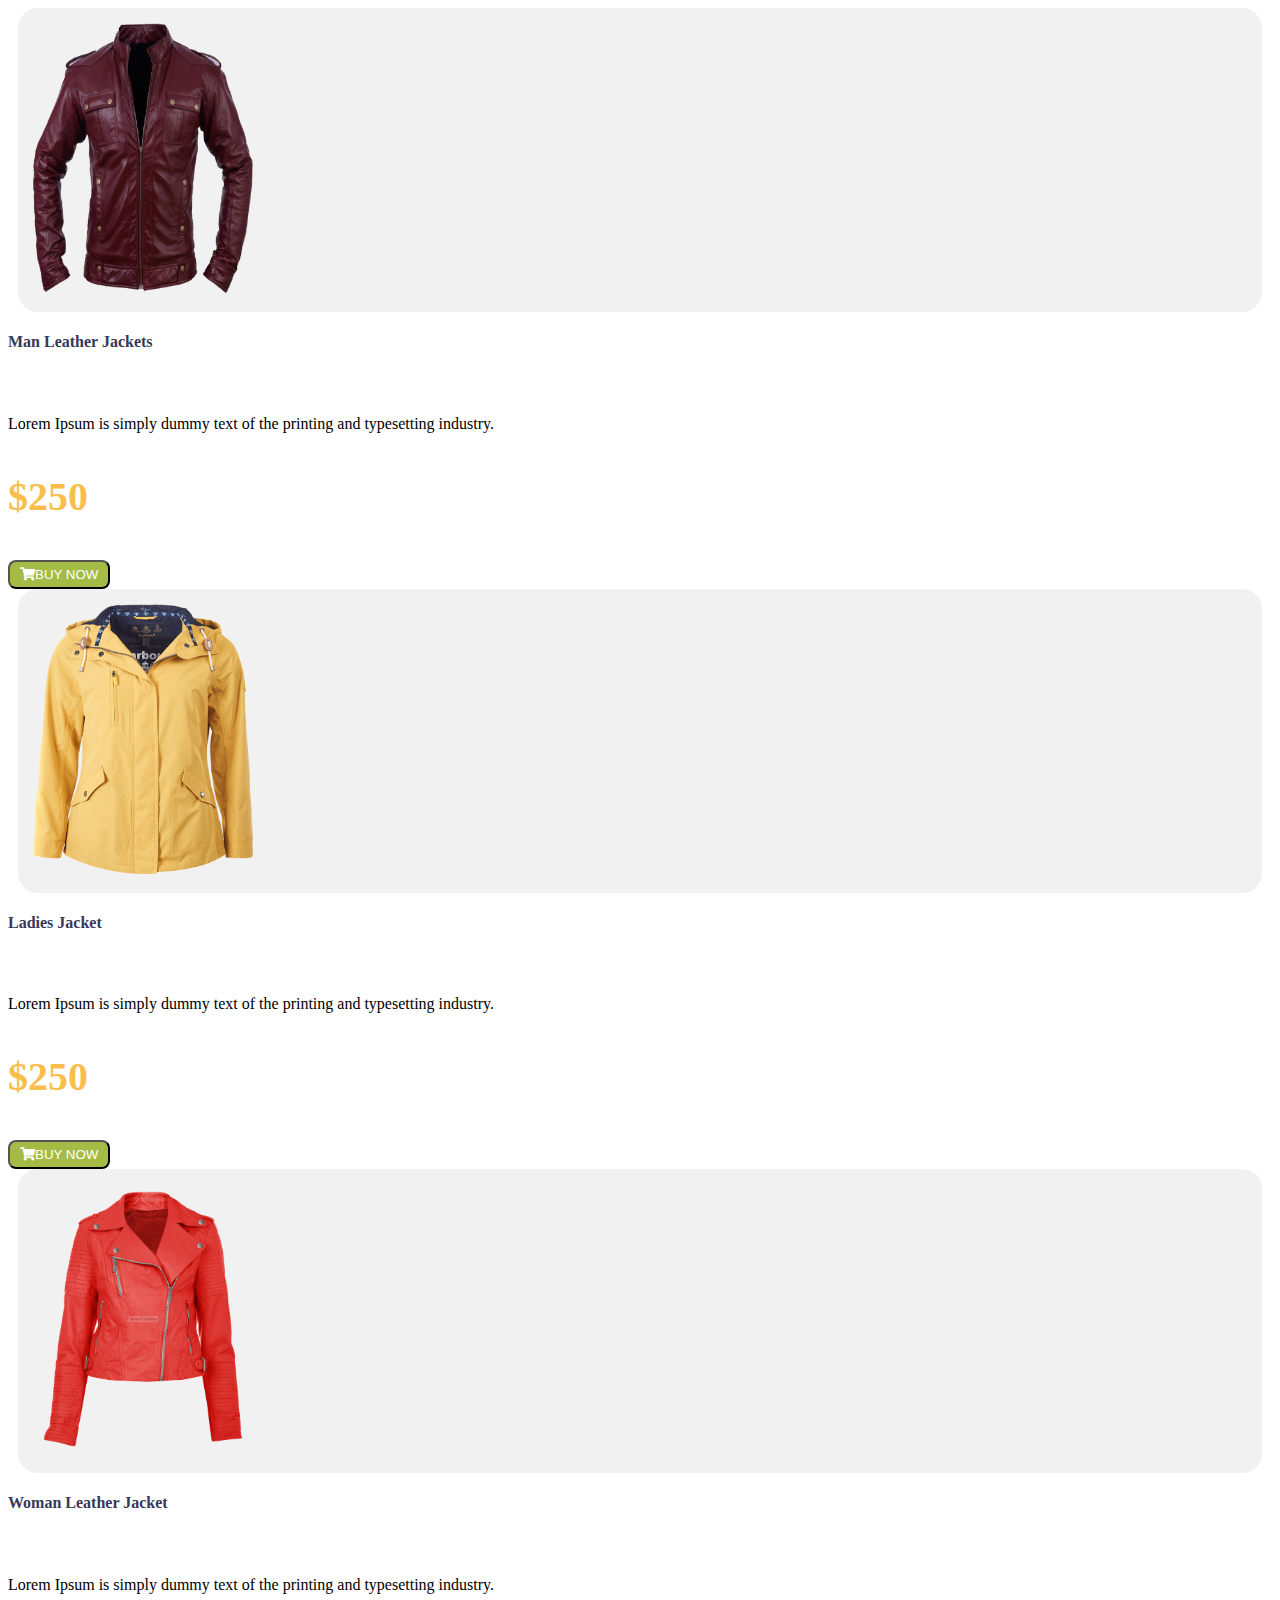
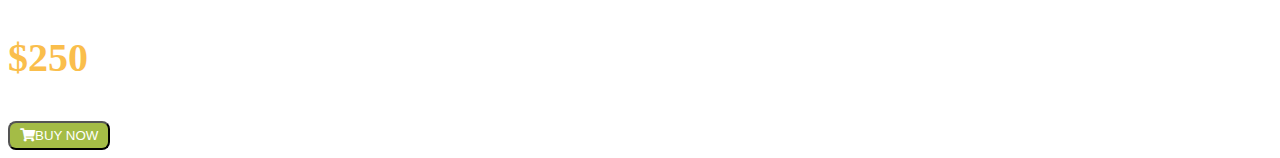
<file: responsive.html>
<!DOCTYPE html>
<html lang="en">

<head>
    <meta charset="UTF-8">
    <meta http-equiv="X-UA-Compatible" content="IE=edge">
    <meta name="viewport" content="width=device-width, initial-scale=1.0">
    <title>Responsive site</title>
    <!-- fonts -->
    <link rel="stylesheet" href="css/all.min.css">

    <!-- bootstrap file -->
    <link href="https://cdn.jsdelivr.net/npm/bootstrap@5.0.0-beta1/dist/css/bootstrap.min.css" rel="stylesheet"
        integrity="sha384-giJF6kkoqNQ00vy+HMDP7azOuL0xtbfIcaT9wjKHr8RbDVddVHyTfAAsrekwKmP1" crossorigin="anonymous">
    <!-- google fonts -->
    <link rel="preconnect" href="https://fonts.gstatic.com">
    <link href="https://fonts.googleapis.com/css2?family=Roboto&display=swap" rel="stylesheet">
    <!-- css file -->
    <link rel="stylesheet" href="responsive.css">
</head>

<body>
    <section class="container mt-5">
        <div class="row row-cols-1 row-cols-md-3 g-4">
            <div class="col">
                <div class="jacket-container shadow p-3 mb-5 bg-white rounded" class="card h-100">
                    <div class="jacketImg d-flex justify-content-center" id="img1">
                        <img src="images/vippng 1.png" class="card-img-top" alt="...">
                    </div>
                    <div class="card-body">
                        <h4 class="card-title">Man Leather Jackets</h4>
                        <p class="card-text">
                            Lorem Ipsum is simply dummy text of the printing and typesetting industry.
                        </p>
                        <div class="d-flex justify-content-between priceBtn">
                            <h3 class="price">$250</h3>
                            <button class="btn" id="btn-color"><i class="fas fa-shopping-cart m-2"></i>BUY NOW</button>
                        </div>
                    </div>
                </div>
            </div>
            <div class="col">
                <div class="jacket-container shadow p-3 mb-5 bg-white rounded" class="card h-100">
                    <div class="jacketImg d-flex justify-content-center" id="img2">
                        <img src="images/PngItem_2597366 1.png" class="card-img-top" alt="...">
                    </div>
                    <div class="card-body">
                        <h4 class="card-title">Ladies Jacket</h4>
                        <p class="card-text">
                            Lorem Ipsum is simply dummy text of the printing and typesetting industry.
                        </p>
                        <div class="d-flex justify-content-between priceBtn">
                            <h3 class="price">$250</h3>
                            <button class="btn" id="btn-color"><i class="fas fa-shopping-cart m-2"></i>BUY NOW</button>
                        </div>
                    </div>
                </div>
            </div>
            <div class="col">
                <div class="jacket-container shadow p-3 mb-5 bg-white rounded" class="card h-100">
                    <div class="jacketImg d-flex justify-content-center" id="img3">
                        <img src="images/image 15.png" class="card-img-top" alt="...">
                    </div>
                    <div class="card-body">
                        <h4 class="card-title">Woman Leather Jacket</h4>
                        <p class="card-text">
                            Lorem Ipsum is simply dummy text of the printing and typesetting industry.
                        </p>
                        <div class="d-flex justify-content-between priceBtn">
                            <h3 class="price">$250</h3>
                            <button class="btn" id="btn-color"><i class="fas fa-shopping-cart m-2"></i>BUY NOW</button>
                        </div>
                    </div>
                </div>
            </div>
        </div>
    </section>
    <!-- js bootstrap file -->
    <script src="https://cdn.jsdelivr.net/npm/bootstrap@5.0.0-beta1/dist/js/bootstrap.bundle.min.js"
        integrity="sha384-ygbV9kiqUc6oa4msXn9868pTtWMgiQaeYH7/t7LECLbyPA2x65Kgf80OJFdroafW"
        crossorigin="anonymous"></script>
</body>

</html>
</file>
<file: responsive.css>
/* font-family: 'Roboto', sans-serif; */

.jacketImg{
    padding: 15px;
    background-color:#f1f1f1;
    margin: 0 10px 0 10px;
    border-radius: 20px;
}
#img1 img, #img2 img, #img3  img{
    height: 270px;
    width: 220px;
    
}
.jacket-container{
    border: 0; 
}
.card-title{
    color:#363958;
    font-weight: 700;
}
.price{
    color: #fabe4c;
    font-weight: 700;
    font-size: 40px;
}
#btn-color{
    background-color: #a4bc46;
    color: white;
    border-radius: 8px;
    padding:10px 20px 10px 20px;  
}

@media (max-width: 1440px){
    #btn-color{
        padding:5px 10px 5px 10px;  
    }
    .card-title{
        height: 60px;
    }
}
@media (max-width: 1024px){
    .card-title{
        font-weight: 500;
        height: 60px;
    }
}
@media (max-width:992px){
    #img1 img, #img2 img, #img3  img{
        height: 160px;
        width: 110px;
        
    }
    .priceBtn{
        display: flex;
      flex-direction: column !important;
    }
}
@media (max-width: 768px){
    #img1 img, #img2 img, #img3  img{
        height: 390px;
        width: 380px;
    }
    .priceBtn{
        display: flex;
      flex-direction: row !important;
    }
}
@media (max-width:668px){
    #img1 img, #img2 img, #img3  img{
        height: 290px;
        width: 280px;
    }
}

@media (max-width:668px){
    .priceBtn{
        display: flex;
      flex-direction: row !important;
    }
    #img1 img, #img2 img, #img3  img{
        height: 320px;
        width: 300px;
    }
}
</file>
